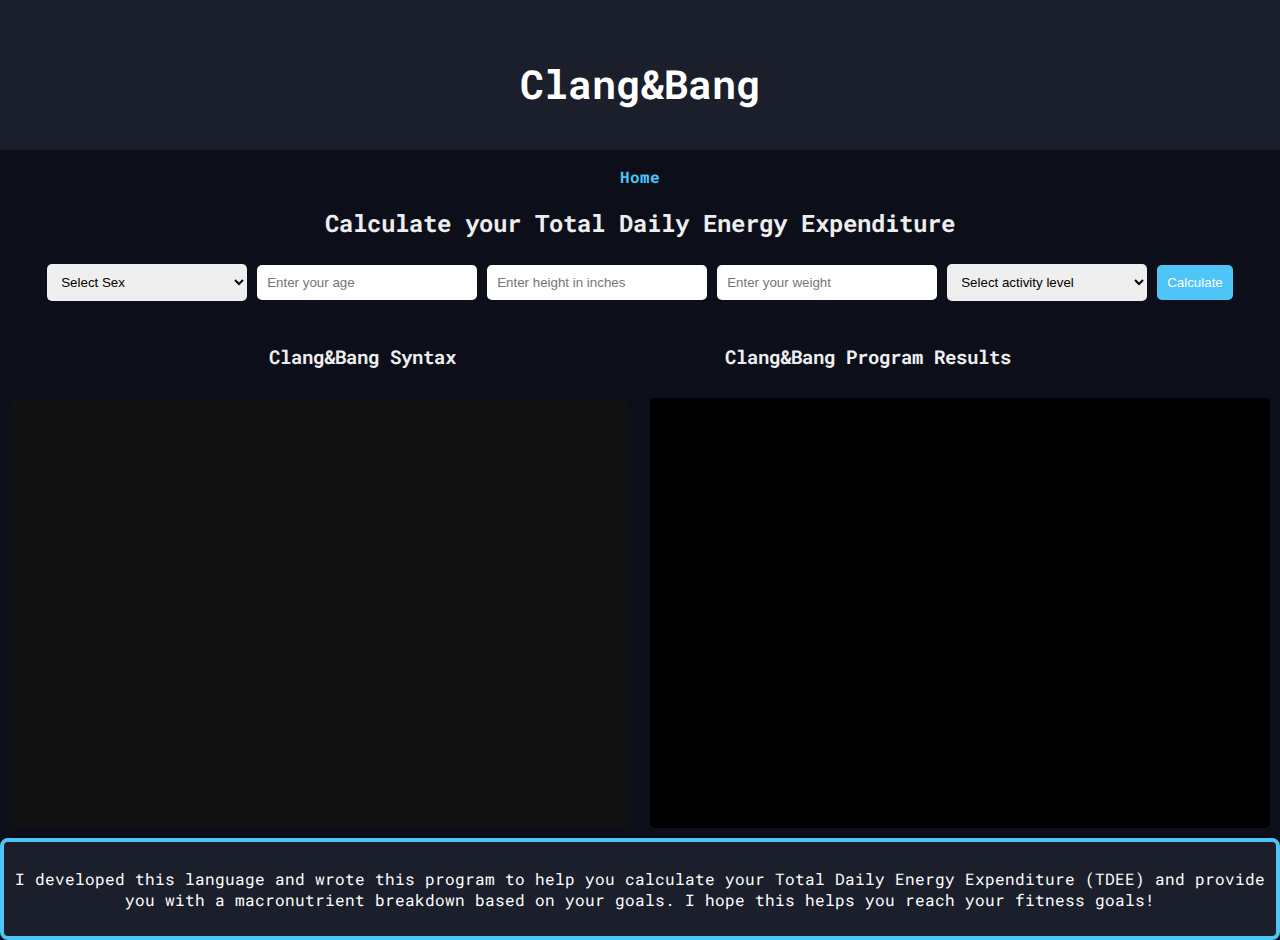
<file: clangandbang.html>
<!DOCTYPE html>
<html lang="en">
<head>
    <meta charset="UTF-8">
    <meta name="viewport" content="width=device-width, initial-scale=1.0">
    <title>clangandbang</title>
    <link rel="stylesheet" href="styles.css">
</head>
<body>
    <header>
        <h1>Clang&Bang</h1>
    </header>
    <nav>
        <ul>
            <li><a href="./index.html">Home</a></li>
        </ul>
    </nav>
    <h2>Calculate your Total Daily Energy Expenditure</h2>
    <form onsubmit="event.preventDefault();handleForm(this)">
        <select name="sex" id="">
            <option disabled selected>Select Sex</option>
            <option value="male">Male</option>
            <option value="female">Female</option>
        </select>
        <input type="number" name="age" placeholder="Enter your age">
        <input type="number" name="height" placeholder="Enter height in inches">
        <input type="number" name="weight" placeholder="Enter your weight">
        <select name="activityLevel" id="">
            <option disabled selected>Select activity level</option>
            <option value="sedentary" title="little or no exercise, desk job">Sedentary</option>
            <option value="lightly active" title="light exercise/ sports 1-3 days/week">Lightly active</option>
            <option value="moderately active" title="moderate exercise/ sports 6-7 days/week">Moderately active</option>
            <option value="very active" title="hard exercise every day, or exercising 2x day">Very active</option>
            <option value="extra active" title="hard exercise 2x day, or training for
            marathon, etc.">Extra active</option>
        </select>
        <input type="submit" value="Calculate">
    </form>
    <div class="textareas-titles">
        <h3>
            Clang&Bang Syntax
        </h3>
        <h3>
            Clang&Bang Program Results
        </h3>
    </div>
    <div class="textareas-container">
        <textarea disabled id="clangBangCode" cols="30" rows="10"></textarea>
        <textarea disabled id="clangBangResult" cols="30" rows="5" style="text-align: left;"></textarea>
    </div>
    <footer>
        <p>
            I developed this language and wrote this program to help you calculate your Total Daily Energy Expenditure (TDEE) and provide you with a macronutrient breakdown based on your goals. I hope this helps you reach your fitness goals!
        </p>
    </footer>
    <script>
        function handleForm(form){
            const data = new FormData(form);
            let myObject = {};
            const activityLevels = {"sedentary": 1.2,
                                    "lightly active": 1.375,
                                    "moderately active": 1.55,
                                    "very active": 1.725,
                                    "extra active": 1.9};
            let BMR = 0
            for (const [name,value] of data) {
                myObject[name] = value;
            }
            if (myObject['sex'] == 'male') {
                BMR = 66+(13.7*(myObject['weight']/2.2))+(5*(myObject['height']*2.54))-(6.8*myObject['age'])
            } else {
                BMR = 665+(9.6*(myObject['weight']/2.2))+(1.8*(myObject['height']*2.54))-(4.7*myObject['age'])
            }
            let activityMultiplier = activityLevels[myObject['activityLevel']];
            let TDEE = Math.ceil(activityMultiplier * BMR);
            form.reset()
            const myTextArea = document.getElementById("clangBangCode")
            const myTextArea2 = document.getElementById("clangBangResult")
            let code = ['clang height,weight,age,sex,intensity',
            `    let sex=${myObject['sex']}`,
            `    let age=${myObject['age']}`,
            `    let height=${myObject['height']}`,
            `    let weight=${myObject['weight']}`,
            `    let activityLevel=${activityLevels[myObject['activityLevel']]}`,
            `    if sex==male`,
            `        let BMR=66+(weight/2.2)*13.7+(height*2.54)*5-(6.8*age)`,
            `        let TDEE=BMR*activityLevel`,
            `        sendit 'Your daily calories for maintenance is:'`,
            `        bang TDEE`,
            `    else`,
            `        let BMR=665+(weight/2.2)*9.6+(height*2.54)*1.8-(4.7*age)`,
            `        let TDEE=BMR*activityLevel`,
            `        sendit 'Your daily calories for maintenance is:'`,
            `        bang TDEE`,
            `end`].join('\n');
            myTextArea.value = code
            myTextArea2.value = [`Your daily calories for maintenance is ${TDEE}`,
            `Goal:`,
            `    Shred:`,
            `        Protein = ${myObject['weight']}`,
            `        Carbs = ${Math.ceil((TDEE*.90)*.50)/4}`,
            `        Fats = ${Math.ceil(((TDEE*.90)-(myObject['weight']*4)-((TDEE*.90)*.50))/9)}`,
            `        Total calories = ${Math.ceil(TDEE*.90)}`,
            `    Maintain:`,
            `        Protein = ${myObject['weight']}`,
            `        Carbs = ${Math.ceil((TDEE*.50)/4)}`,
            `        Fats = ${Math.ceil((TDEE-(myObject['weight']*4)-(TDEE*.50))/9)}`,
            `        Total calories = ${TDEE}`,
            `    Lean Build:`,
            `        Protein = ${myObject['weight']}`,
            `        Carbs = ${Math.ceil(((TDEE*1.10)*.50)/4)}`,
            `        Fats = ${Math.ceil(((TDEE*1.10)-(myObject['weight']*4)-((TDEE*1.10)*.50))/9)}`,
            `        Total calories = ${Math.ceil(TDEE*1.10)}`,
            ``,
            `Thank you for using my calculator. I hope this helps you acheive your goals!`].join('\n');
        }
    </script>
</body>
</html>
</file>
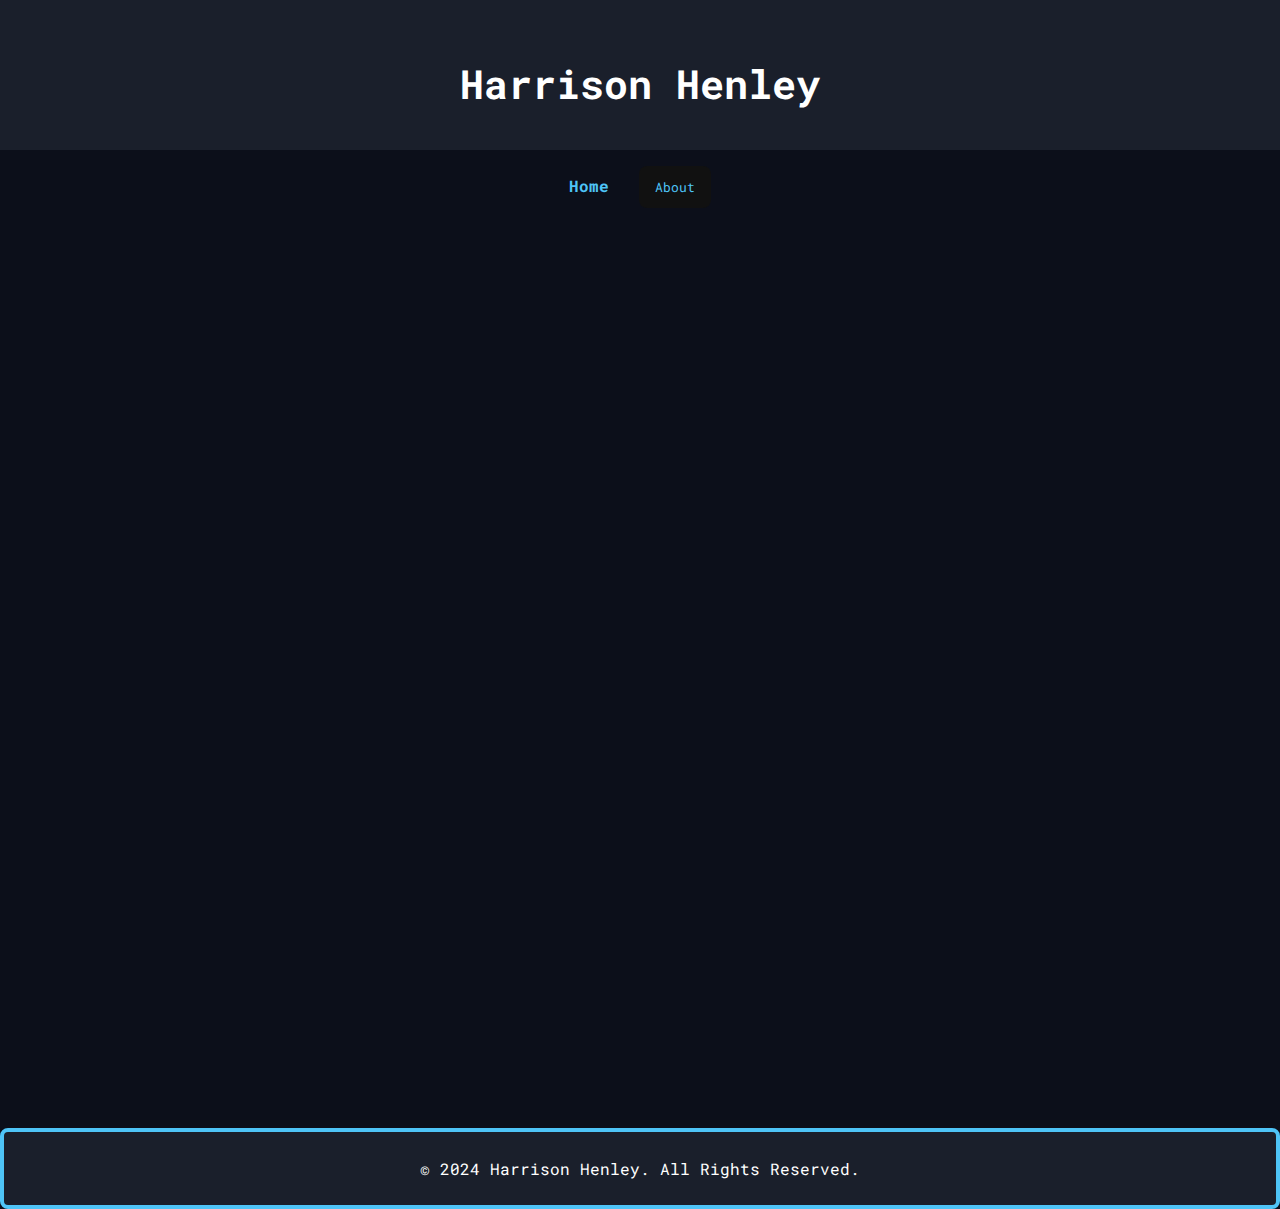
<file: Resume.html>
<!DOCTYPE html>
<html lang="en">
<head>
    <meta charset="UTF-8">
    <meta name="viewport" content="width=device-width, initial-scale=1.0">
    <title>Resume</title>
    <link rel="stylesheet" href="styles.css">
</head>
<body>
    <header>
        <h1>Harrison Henley</h1>
    </header>
    <nav>
        <ul>
            <li><a href="./index.html">Home</a></li>
            <li class="dropdown">
                <button class="dropbtn">About</button>
                <div class="dropdown-content">
                    <a href="./BIO.html">BIO</a>
                    <a href="./Resume.html">Resume</a>
                </div>
            </li>
        </ul>
    </nav>
        <div class="resume_container">
            <iframe src="./docs/HarrisonHenley_Resume.pdf"></iframe>
        </div>
    <footer>
        <p>&copy; 2024 Harrison Henley. All Rights Reserved.</p>
    </footer> 
</body>
</html>
</file>
<file: styles.css>
@import url('https://fonts.googleapis.com/css2?family=Roboto+Mono:wght@400;700&display=swap');

body {
    margin: 0;
    padding: 0;
    font-family: 'Roboto Mono', monospace;
    background-color: #0c0f1a; /* Lighter blue background resembling space */
    color: #eee; /* Light text color */
}

header {
    background-color: #1a1f2b; /* Dark header */
    color: #fff; /* White text color */
    padding: 30px;
    text-align: center;
}

h1 {
    font-size: 2.5rem; /* Larger font size */
    margin-bottom: 10px;
}

h2, h3 {
    text-align: center;
}


nav {
    text-align: center;
}

nav ul {
    padding: 0;
}

nav ul li {
    display: inline-block;
    margin: 0 10px; /* Add spacing between navigation links */
}

nav ul li a {
    color: #4ec4f7; /* Light blue link color resembling stars */
    text-decoration: none;
    font-weight: bold;
    transition: color 0.3s; /* Smooth color transition */
}

nav ul li a:hover {
    color: #2ea1d5; /* Lighter blue on hover */
}

main {
    padding: 20px;
    background-color: #162032; /* Darker background for main content resembling space */
    margin: 20px;
    border-radius: 10px;
    box-shadow: 0px 4px 8px rgba(0, 0, 0, 0.5); /* Darker shadow */
}

footer {
    text-align: center;
    background-color: #1a1f2b; /* Dark footer */
    color: #fff; /* White text color */
    padding: 10px 0;
}

.dropdown-content {
    display: none;
    position: absolute;
    background-color: #111; /* Dark background */
    min-width: 160px;
    box-shadow: 0px 8px 16px rgba(0, 0, 0, 0.8); /* Slightly heavier shadow */
    z-index: 1;
    border-radius: 8px; /* Rounded corners */
}

.dropdown-content a {
    color: #4ec4f7; /* Light blue text color */
    padding: 12px 16px;
    text-decoration: none;
    display: block;
    transition: color 0.3s, background-color 0.3s; /* Smooth transitions */
}

.dropdown-content a:hover {
    background-color: #162032; /* Darker background on hover */
    color: #2ea1d5; /* Lighter blue on hover */
}

.dropdown:hover .dropdown-content {
    display: block;
}

.dropbtn {
    background-color: #111; /* Dark background */
    color: #4ec4f7; /* Light blue text color */
    font-family: 'Roboto Mono', monospace;
    padding: 12px 16px;
    border: none;
    cursor: pointer;
    border-radius: 8px; /* Rounded corners */
    transition: background-color 0.3s, color 0.3s; /* Smooth transitions */
}

.dropbtn:hover {
    background-color: #162032; /* Darker background on hover */
    color: #2ea1d5; /* Lighter blue on hover */
}

.me, .birthday_dinner, .hawaii, .sdsu {
    width: 25vw;
    height: auto;
    border: 4px solid #4ec4f7; /* Light blue border resembling futuristic tech */
    border-radius: 8px; /* Rounded corners */
    margin: 15px;
    box-shadow: 0px 4px 8px rgba(0, 0, 0, 0.5); /* Darker shadow */
}

#bio {
    text-align: left;
}

.future_goals {
    display: flex;
    color: #a9a9a9; /* Light gray text color */
    line-height: 2em;
}

form {
    display: flex;
    flex-wrap: wrap;
    justify-content: center;
    align-items: center;
    margin-bottom: 20px; /* Add some bottom margin for spacing */
}

form select,
form input[type="number"],
form input[type="submit"] {
    margin: 5px; /* Add some margin for spacing between form elements */
    padding: 10px;
    border: none;
    border-radius: 5px;
}

form select,
form input[type="number"] {
    width: 200px; /* Set a fixed width for form inputs */
}

form input[type="submit"] {
    background-color: #4ec4f7; /* Light blue button background color */
    color: #fff; /* White button text color */
    cursor: pointer;
    transition: background-color 0.3s; /* Smooth background color transition */
}

form input[type="submit"]:hover {
    background-color: #2ea1d5; /* Lighter blue on hover */
}

.textareas-container {
    display: flex;
    flex-direction: row; /* Arrange items side by side */
    align-items: stretch; /* Stretch items to equal height */
    height: 50vh; /* Full height of the viewport */
}

.textareas-titles {
    display: flex;
    flex-direction: row; /* Arrange items side by side */
    align-items: stretch; /* Stretch items to equal height */
    /* height: 50vh; Full height of the viewport */
    justify-content: space-evenly;
}

#clangBangCode {
    width: calc(50% - 20px); /* Set textarea width to half of container width minus some padding */
    margin: 10px; /* Add some margin for spacing between textareas */
    padding: 10px;
    border: none;
    border-radius: 5px;
    background-color: #111; /* Darker background */
    color: #00FFFF; /* Light text color */
    font-family: 'Roboto Mono', monospace;
    font-size: 14px;
    resize: none;
    overflow: auto; /* Add overflow for scrolling if content exceeds textarea height */
}

#clangBangResult {
    width: calc(50% - 20px); /* Set textarea width to half of container width minus some padding */
    margin: 10px; /* Add some margin for spacing between textareas */
    padding: 10px;
    border: none;
    border-radius: 5px;
    background-color: #000000; /* Darker background */
    color: #00ff00; /* Green text color */
    font-family: 'Roboto Mono', monospace;
    font-size: 14px;
    resize: none;
    overflow: auto; /* Add overflow for scrolling if content exceeds textarea height */
}

.resume-container {
    display: flex;
    justify-content: center;
    align-items: center;
    height: 100vh;
}

iframe {
    width: 100vw;
    height: 100vh; /* Cover the entire viewport */
    border: none;
}

footer{
    border: 4px solid #4ec4f7; /* Light blue border resembling futuristic tech */
    border-radius: 8px; /* Rounded corners */
}

.container{
    display: flex;

}

.container > *{
    margin-left: 25px;
    margin-right: 25px;
}
</file>
